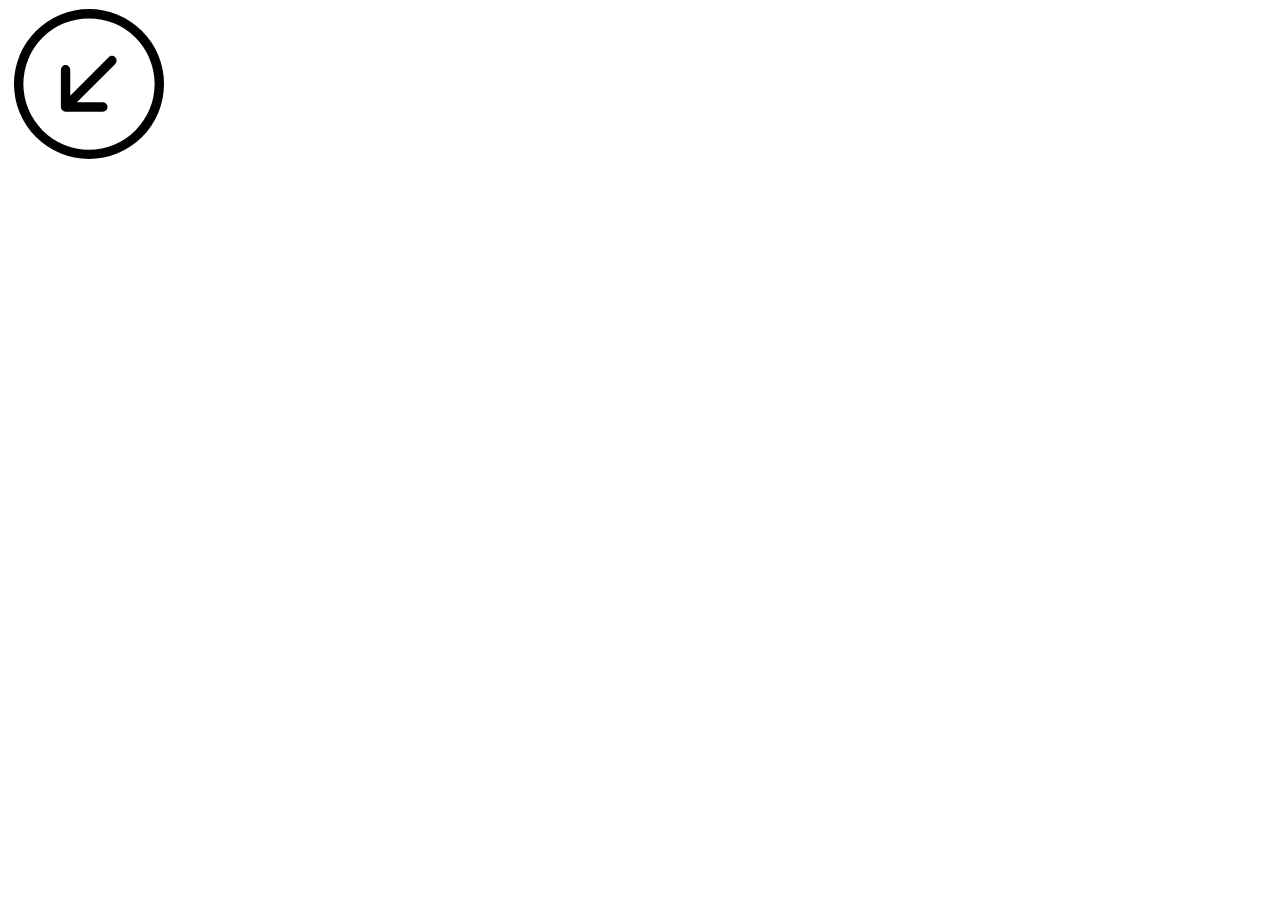
<file: Task 1/index.html>
<!DOCTYPE html>
<html lang="en">
<head>
    <meta charset="UTF-8">
    <meta http-equiv="X-UA-Compatible" content="IE=edge">
    <meta name="viewport" content="width=device-width, initial-scale=1.0">
    <link rel="stylesheet" href="styles.css">
    <title>Document</title>
</head>
<body>
    <button class="btn">
        <div class="icon arrow-icon">
            <svg xmlns="http://www.w3.org/2000/svg" width="150px" height="150px" fill="currentColor" class="bi bi-arrow-down-left-circle" viewBox="0 0 16 16">
                <path fill-rule="evenodd" d="M1 8a7 7 0 1 0 14 0A7 7 0 0 0 1 8zm15 0A8 8 0 1 1 0 8a8 8 0 0 1 16 0zm-5.904-2.854a.5.5 0 1 1 .707.708L6.707 9.95h2.768a.5.5 0 1 1 0 1H5.5a.5.5 0 0 1-.5-.5V6.475a.5.5 0 1 1 1 0v2.768l4.096-4.097z"/>
              </svg>
        </div>
    </button>
    <script src="script.js"></script>
</body>
</html>
</file>
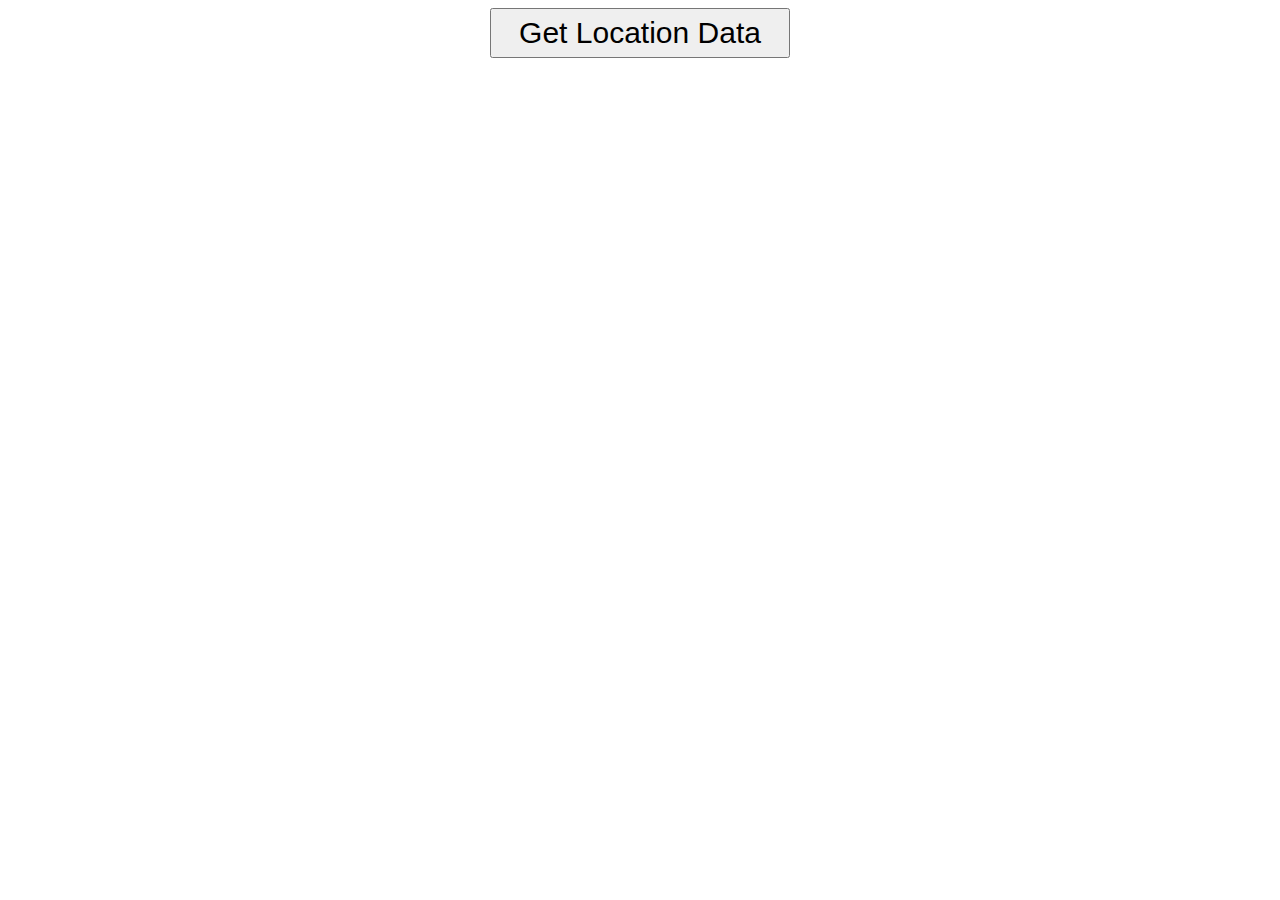
<file: Task 2/index.html>
<!DOCTYPE html>
<html lang="en">
<head>
    <meta charset="UTF-8">
    <meta http-equiv="X-UA-Compatible" content="IE=edge">
    <meta name="viewport" content="width=device-width, initial-scale=1.0">
    <title>Document</title>
    <style>
        button {
            height: 50px;
            width: 300px;
            font-size: 30px;
        }
        body {
            display: flex;
            justify-content: center;
            align-items: center;
        }
    </style>
</head>
<body>
    <button class="btn-test">Get Location Data</button>
    <script src="script.js"></script>
</body>
</html>
</file>
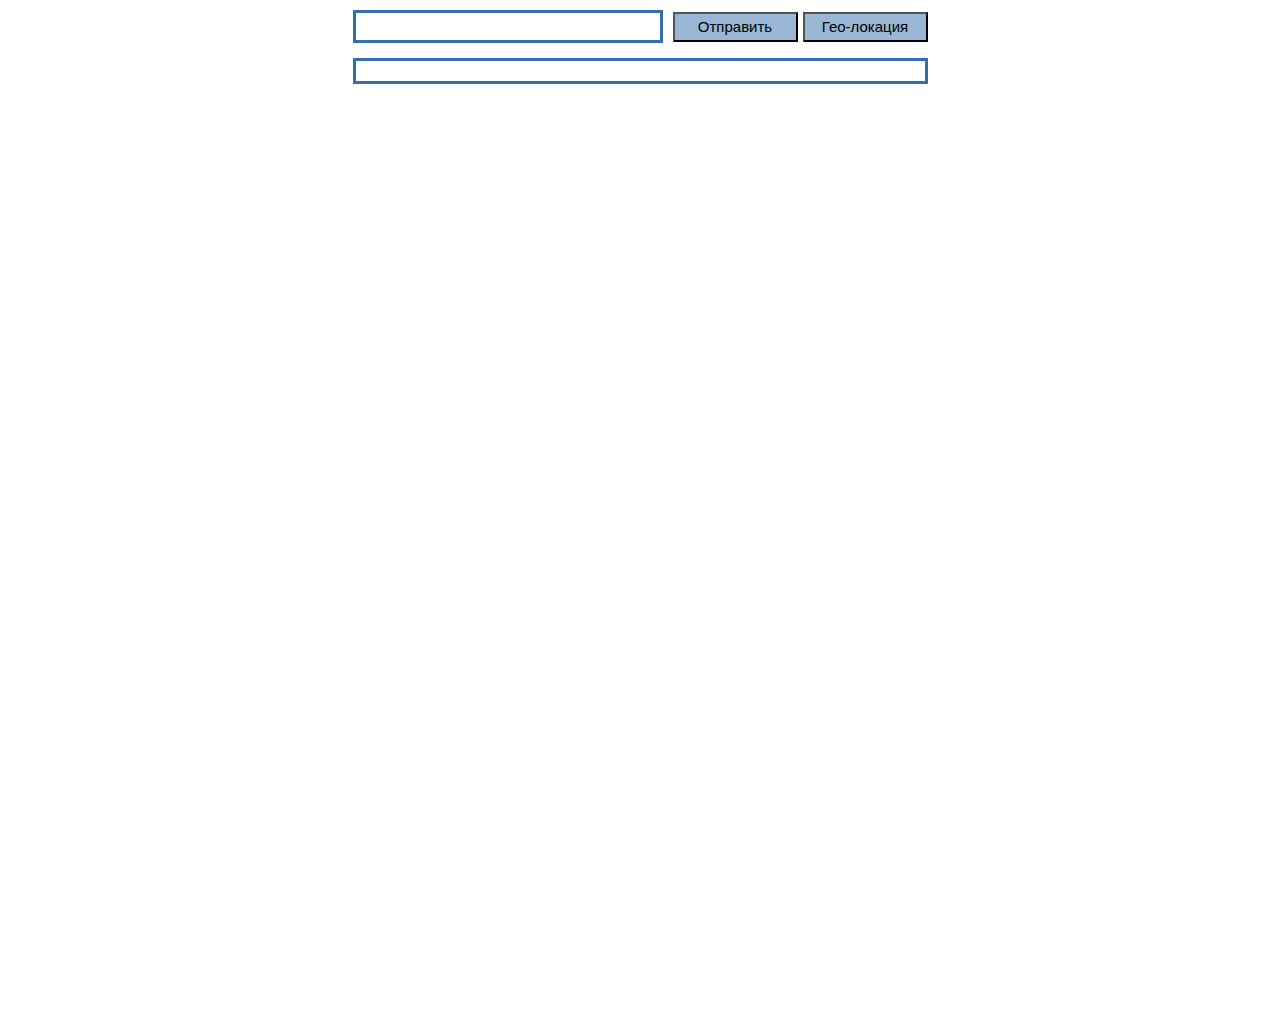
<file: Task 3/index.html>
<!DOCTYPE html>
<html lang="en">
<head>
    <meta charset="UTF-8">
    <meta http-equiv="X-UA-Compatible" content="IE=edge">
    <meta name="viewport" content="width=device-width, initial-scale=1.0">
    <link rel="stylesheet" href="styles.css">
    <title>Chat</title>
</head>
<body>
    <div class="cht-container">
        <div class="cht-bar">
            <div class="cht-input">
                <input type="text">
            </div>
            <div class="cht-btns">
                <button class="cht-btn__send btn">Отправить</button>
                <button class="cht-btn__geo btn">Гео-локация</button>
            </div>
        </div>
        <div class="cht-window">
        </div>    
    </div>
    <script src="script.js"></script>
</body>
</html>
</file>
<file: Task 1/styles.css>
.arrow-icon {
    width: 150px;
    height: 150px;  
}
.btn {
    border: none;
    background: none;
    cursor: pointer;
}
</file>
<file: Task 3/styles.css>
* {
    font-family: sans-serif;
    margin: 0;
}
button {
    cursor: pointer;
}
a {
    text-decoration: none;
}

.cht-container {
    margin: 0 auto;
    width: 575px;
    height: 1000px;
    padding: 10px;
}
.cht-bar {
    display: flex;
    justify-content: space-between;
    margin-bottom: 15px;
}
.cht-btns {
    display: flex;
    align-items: center;
    justify-content: space-between;
    width: 290px;
}
.cht-input {
    margin-right: 10px;
}
.cht-input input {
    width: 300px;
    border: rgba(0,75,150, 0.8) 3px solid;
    height: 25px;
}
.btn {
    font-size: 15px;
    width: 125px;
    height: 30px;
    background: rgba(0,75,150, 0.4);
}
.cht-btn__send {

}
.cht-btn__geo {
}
.cht-window {
    border: rgba(0,75,150, 0.8) 3px solid;
    padding: 10px;

}
.cht-window__user-message {
}
.cht-window__server-message {

}   
.message {
    word-wrap: break-word;
    display: inline-block;
    padding: 5px;
    border-radius: 10px;
    border: rgba(0,75,150, 0.8) 3px solid;
    margin-bottom: 5px;
}
.message-box__user {
    display: flex;
    justify-content: flex-end;
}
.message-box__server {
    display:flex;
    justify-content: flex-start;
}
</file>
